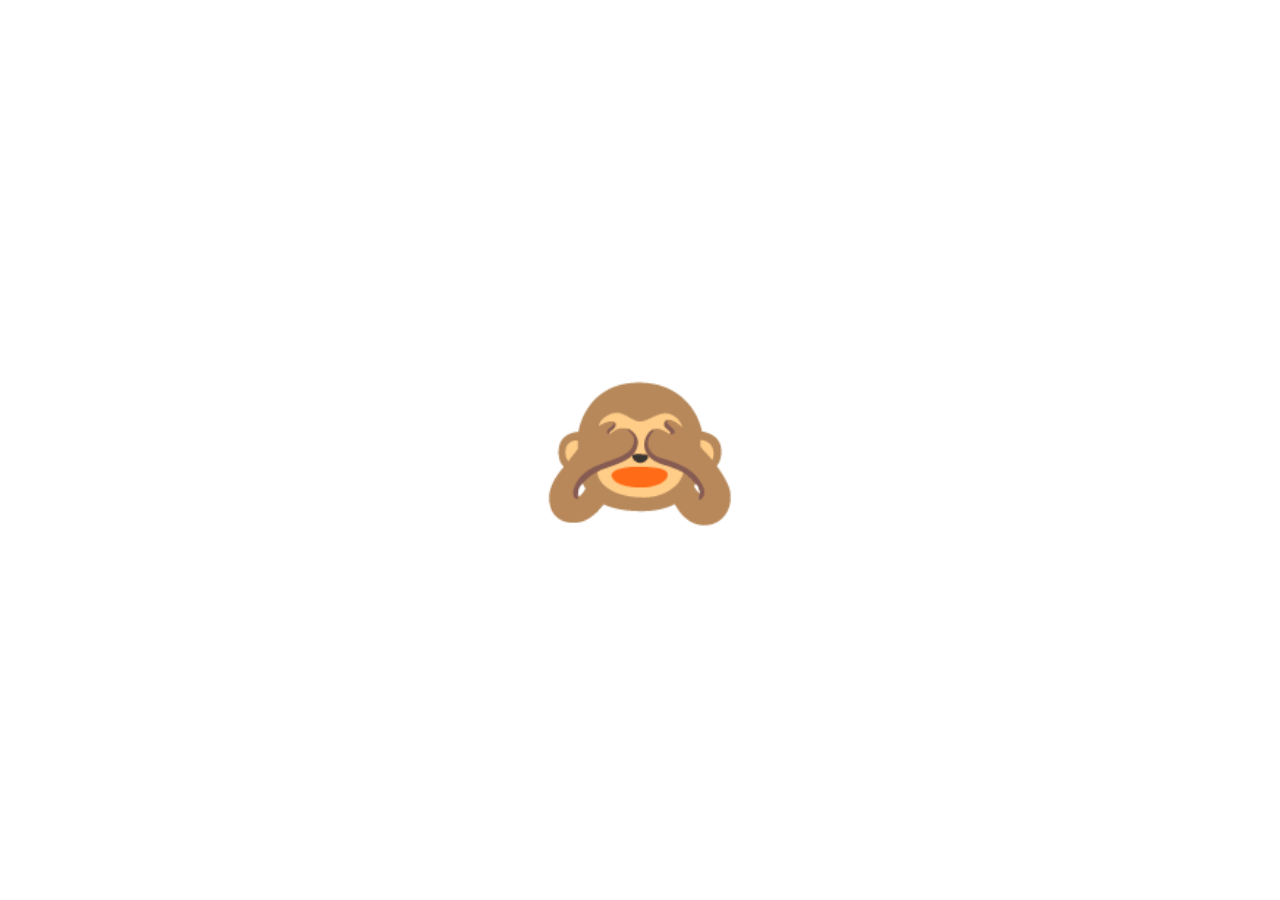
<file: project2/index.html>
<!DOCTYPE html>
<html lang="en">
<head>
    <meta charset="UTF-8">
    <meta http-equiv="X-UA-Compatible" content="IE=edge">
    <meta name="viewport" content="width=device-width, initial-scale=1.0">
    <title>Document</title>
   <link rel="stylesheet"  href="style.css">

</head>
<body>
    <div class="emoji closed active">🙈</div>
    <div class="emoji open">🙉</div>
<script src="app.js"></script>
</body>
</html>
</file>
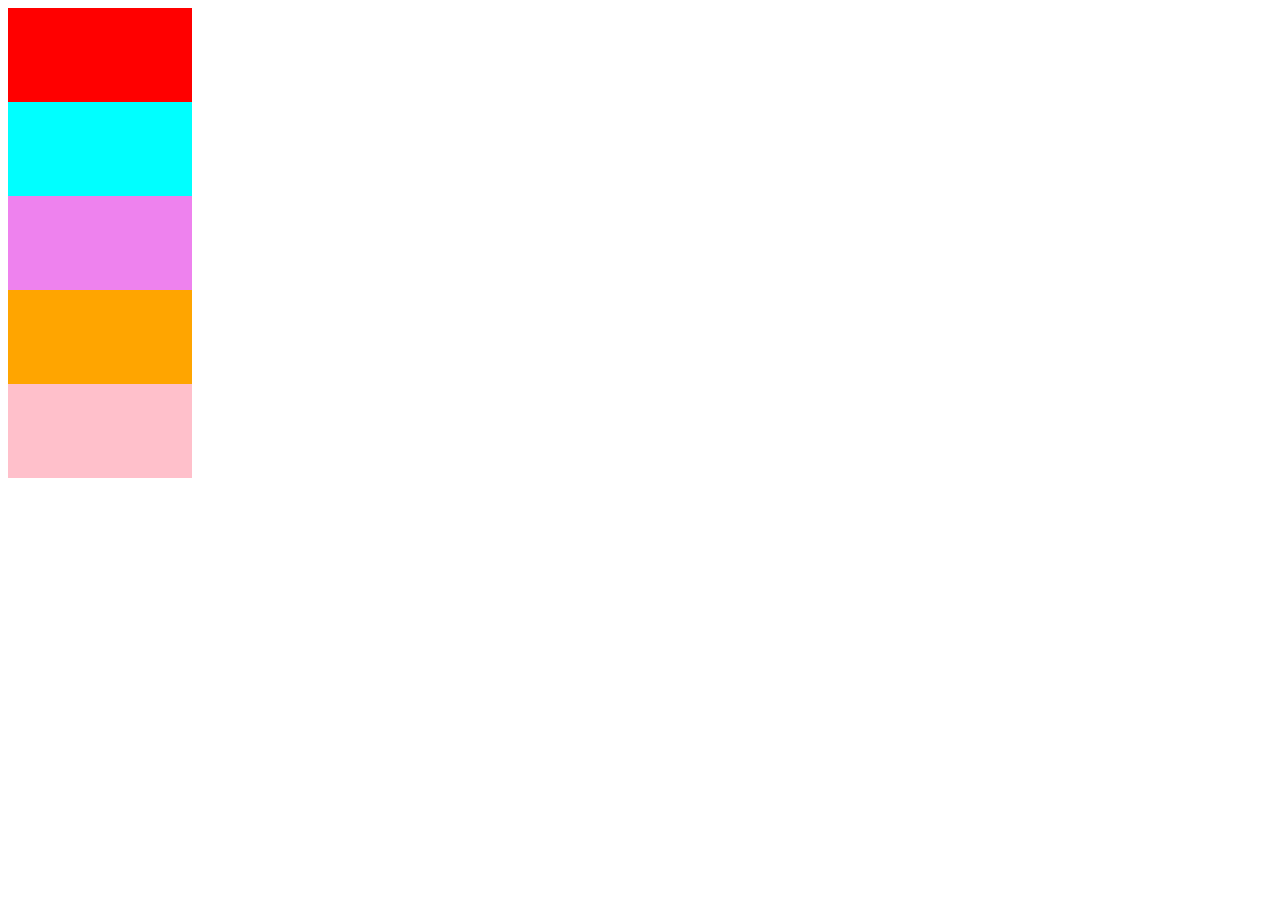
<file: project3/index.html>
<!DOCTYPE html>
<html lang="en">
<head>
    <meta charset="UTF-8">
    <meta http-equiv="X-UA-Compatible" content="IE=edge">
    <meta name="viewport" content="width=device-width, initial-scale=1.0">
    <title>Document</title>
    <link rel="stylesheet" href="./style.css">
</head>
<body>
    <div class="color-hover">
        <div class="color red"> </div>
        <div class="color aqua"></div>
        <div class="color violet"></div>
        <div class="color orange"></div>
        <div class="color pink"></div>
    </div>
    <div class="center"></div>
    <script src="./script.js"></script>
</body>
</html>
</file>
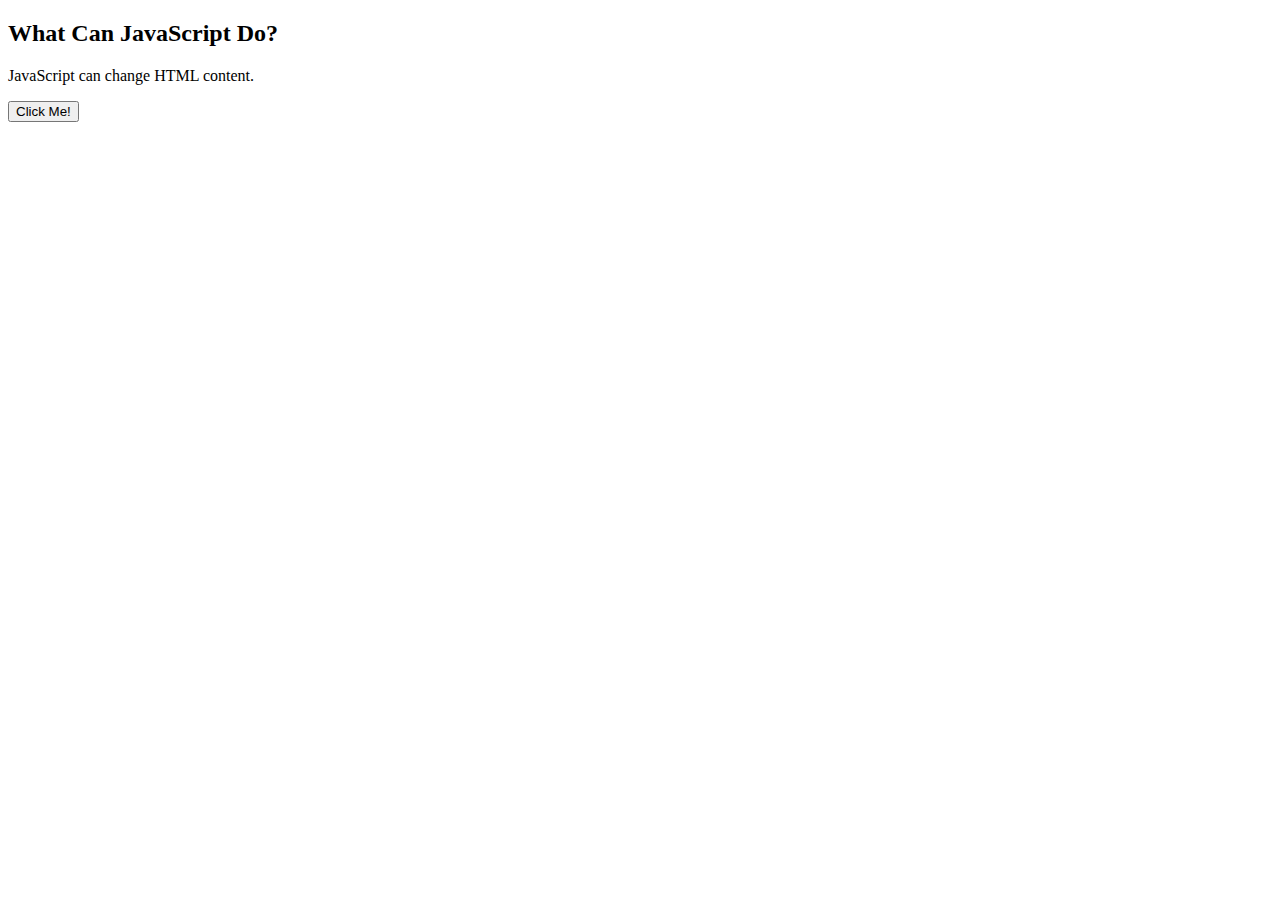
<file: w3school/1.html>
<!DOCTYPE html>
<html>
<body>

<h2>What Can JavaScript Do?</h2>

<p id="demo">JavaScript can change HTML content.</p>

<button type="button" onclick='document.getElementById("demo").innerHTML = "Hello JavaScript!"'>Click Me!</button>

</body>
</html>
</file>
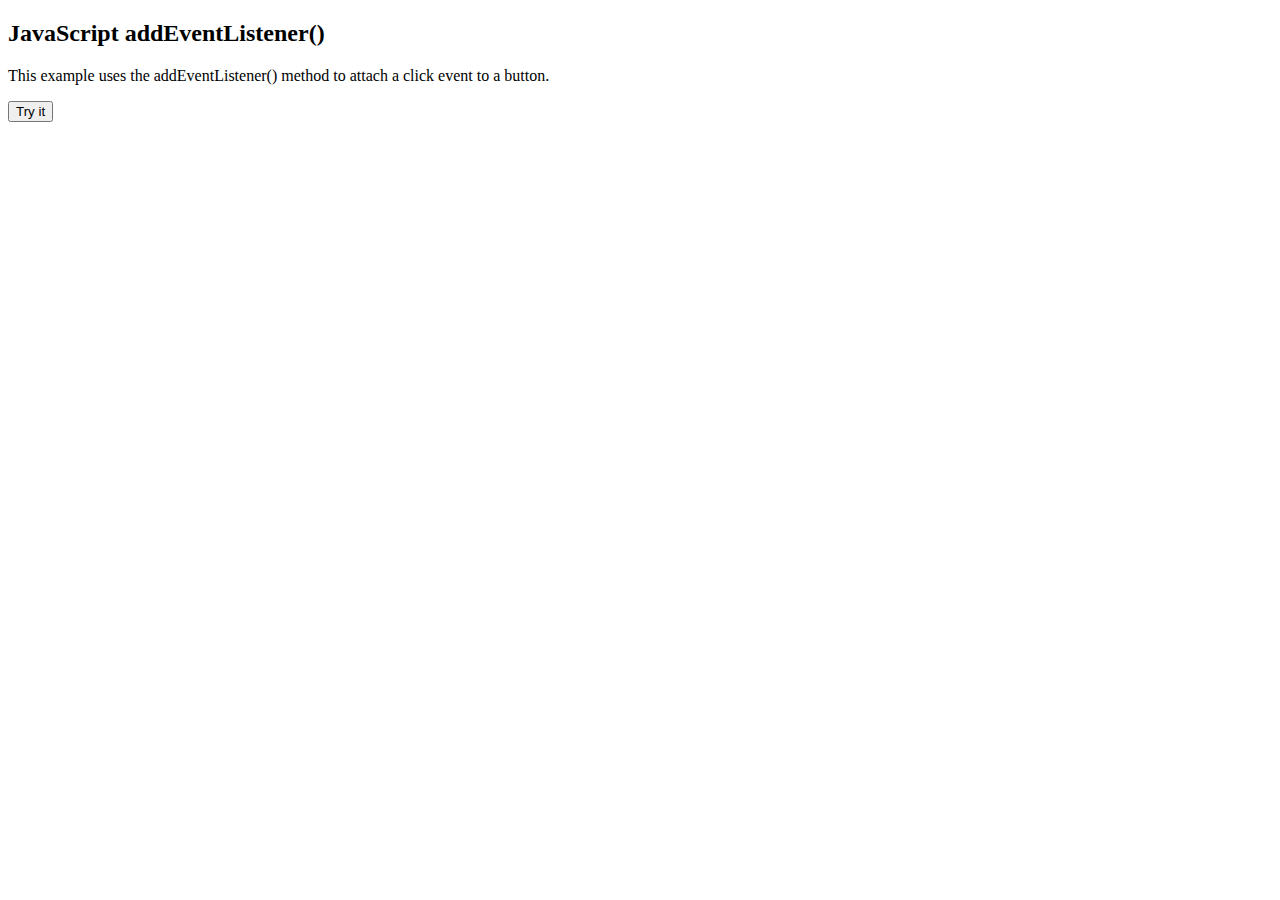
<file: w3school/2.html>
<!DOCTYPE html>
<html>
<body>

<h2>JavaScript addEventListener()</h2>

<p>This example uses the addEventListener() method to attach a click event to a button.</p>

<button id="myBtn">Try it</button>

<p id="demo"></p>

<script>
document.getElementById("myBtn").addEventListener("click", displayDate);

function displayDate() {
  document.getElementById("demo").innerHTML = Date();
}
</script>

</body>
</html>
</file>
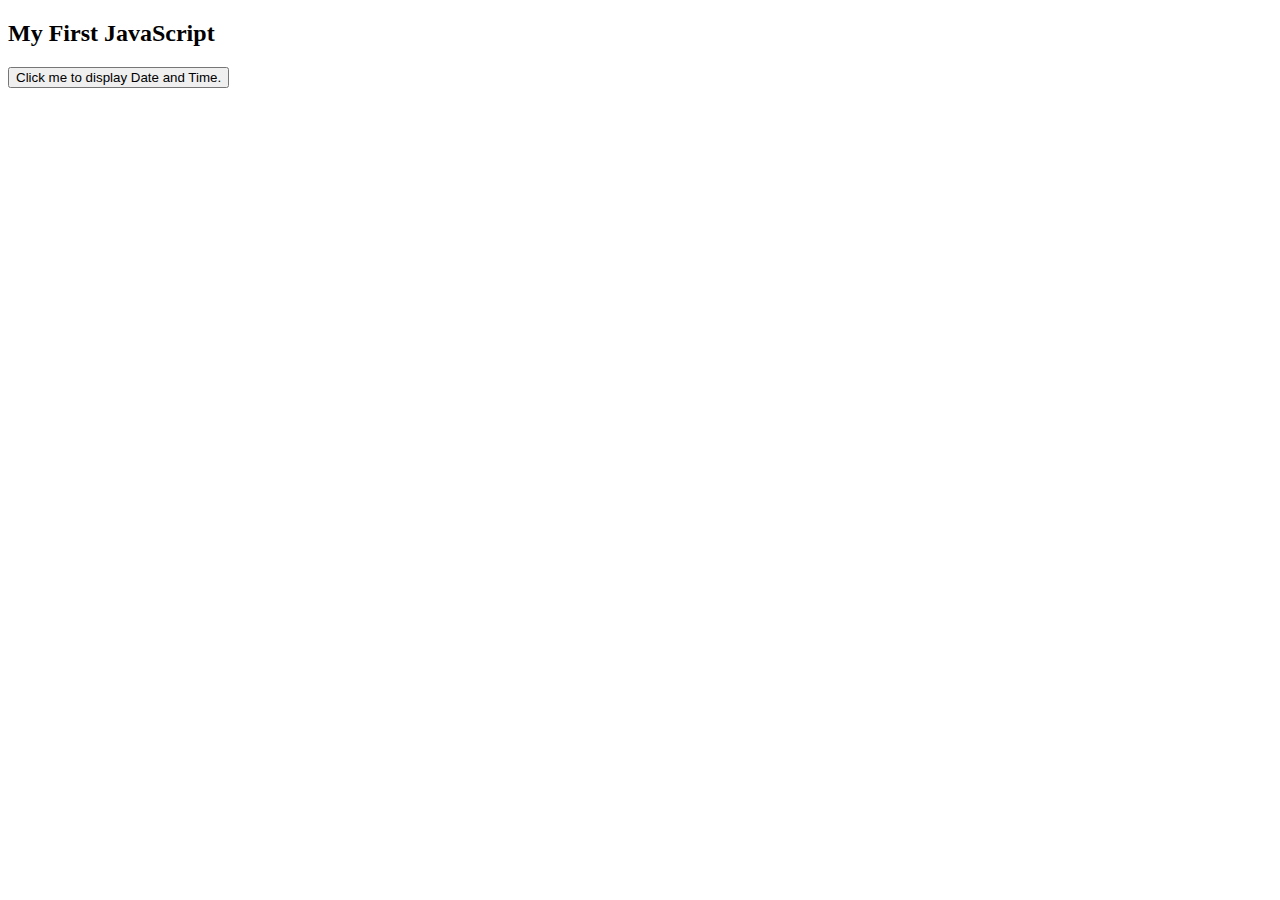
<file: w3school/basic.html>
<!DOCTYPE html>
<html>
<body>

<h2>My First JavaScript</h2>

<button type="button"
onclick="document.getElementById('demo').innerHTML = Date()">
Click me to display Date and Time.</button>

<p id="demo"></p>

</body>
</html>
</file>
<file: project2/style.css>
* {
    box-sizing: border-box;
    margin :0;
    padding :0;
}

body{
    display: flex;
    flex-direction: column;
    justify-content: center;
    align-items: center;
    height: 100vh;
}

.emoji {
font-size: 10rem;
cursor: pointer;
user-select: none;
}

.closed {
    display: none;
}

.open {
    display: none;
}

.active{
    display:block;
}
</file>
<file: project3/style.css>
.color{
    height: 10vh;
    width: 20vh;
    padding: 2px;;
}

.red{
    background-color: red
}

.aqua{
    background-color: aqua;
}

.violet{
    background-color: violet;
}

.orange{
    background-color: orange;
}

.pink{
    background-color: pink;
}
</file>
